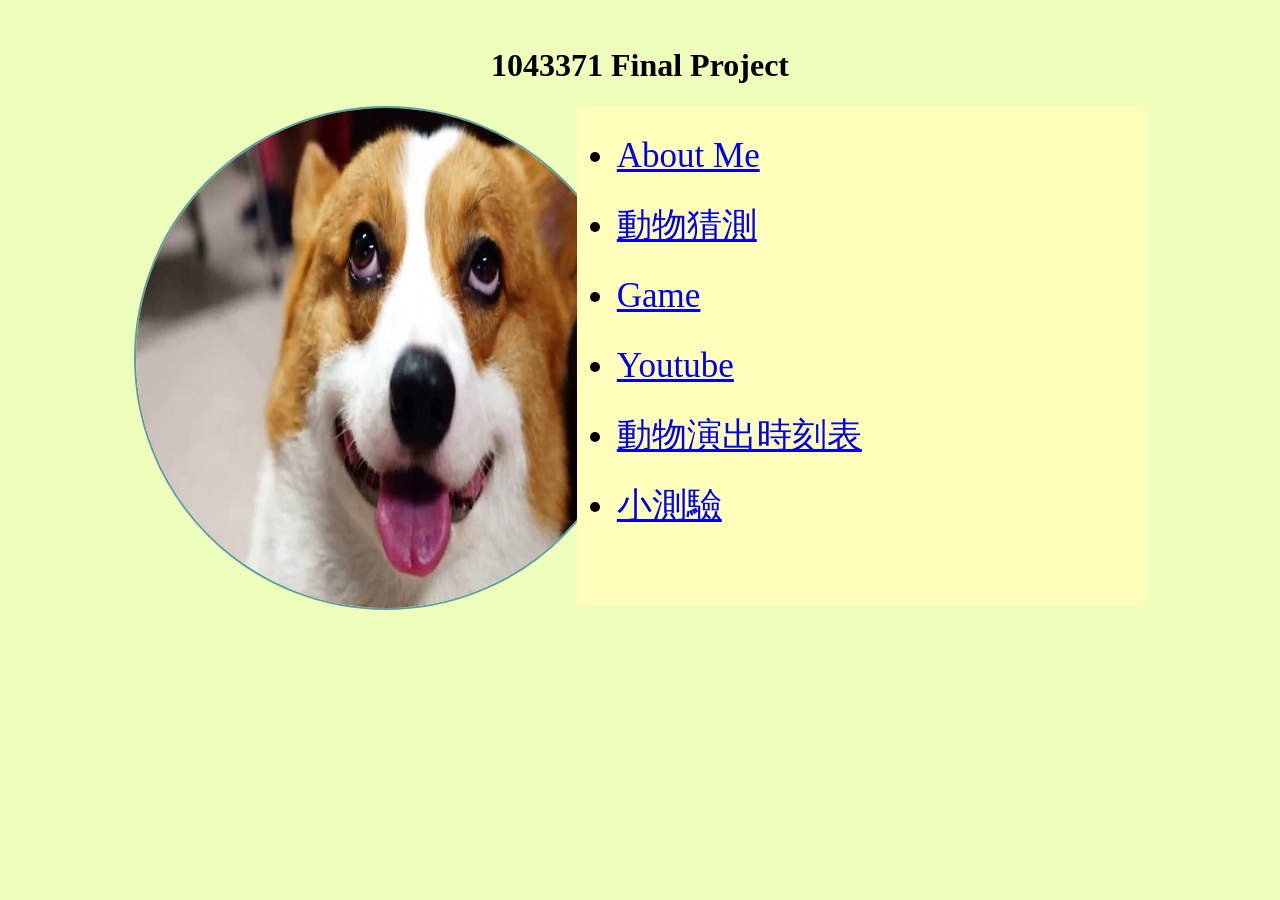
<file: index.html>
﻿﻿<!DOCTYPE html>
<html>
  <head>
      <meta charset="UTF-8" />
      <title>index</title>
	<style>
	  #left  {float:left; width:30%;margin-left:10%;}
	  #right {float:right; background:#FFFFBB; width:45%; height: 500px; margin-right:10%;}
   	  li     {line-height:30px;}
	  h1     {text-align: center;}
	  ul     {font-size:35px;}
img{
    border-radius: 50%;
    height: 500px;
    width : 500px;
    border-style: solid;
    border-width: 2px;
    border-color: cadetblue;
}

	</style>
  </head>
  <body bgcolor="#EEFFBB">

	<h1>1043371 Final Project</h1>
	<div id=left>
	    <img src="332.jpg">
	</div>

	<div id=right>
		<ul>
			<li><a href="aboutme/index.html">About Me</a></li><br>
			<li><a href="randomselect/index.html">動物猜測</a></li><br>
			<li><a href="game/index.html">Game</a></li><br>
			<li><a href="youtubeplayer/index.html">Youtube</a></li><br>
			<li><a href="autorange/index.html">動物演出時刻表</a></li><br>
			<li><a href="quiz/index.html">小測驗</a></li>
		</ul>
	</div>


  </body>
</html>
</file>
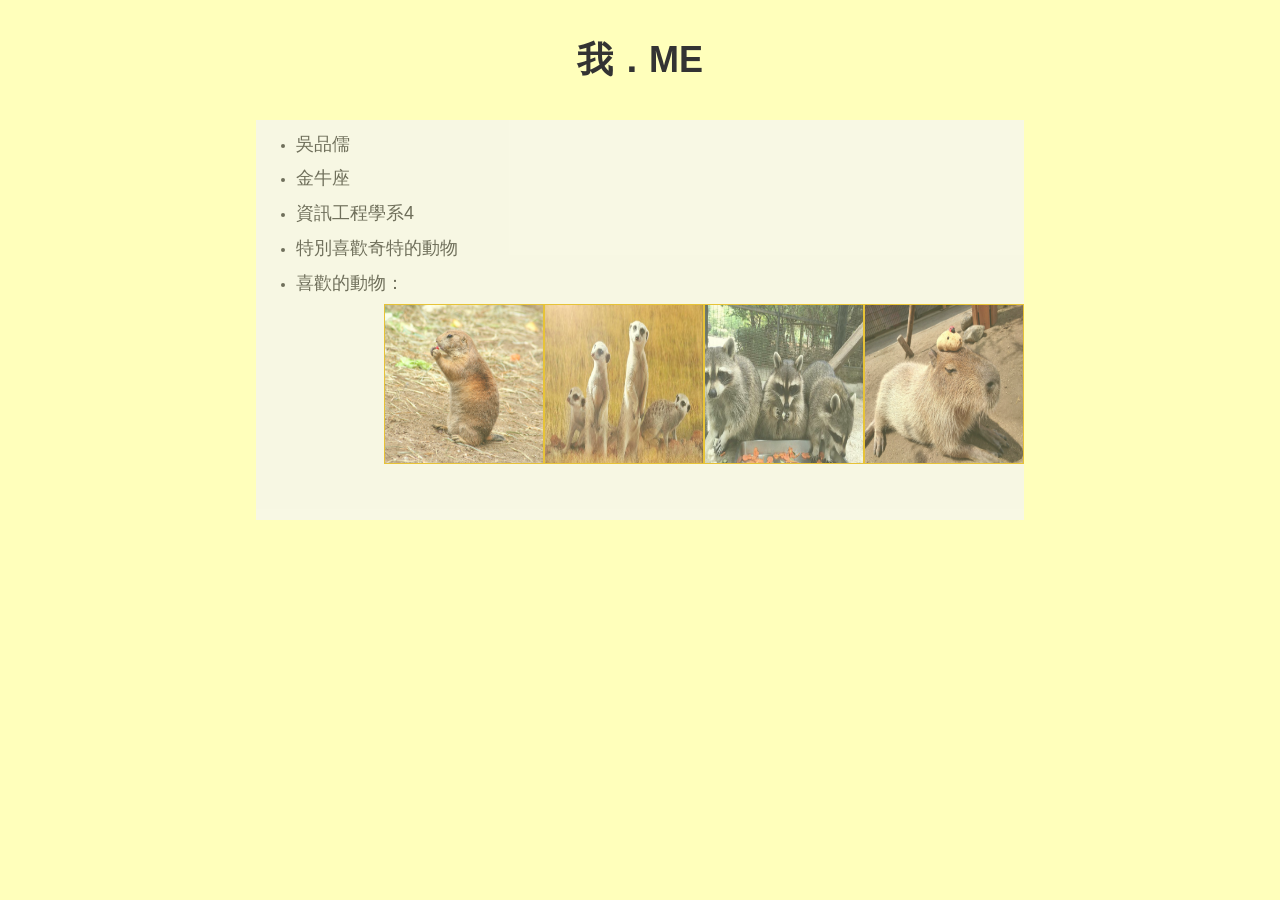
<file: aboutme/index.html>
﻿<!DOCTYPE html>
<html>
  <head>
     <meta charset="utf-8">
     <title>Aboutme</title>
  	<meta name="viewport" content="width=device-width, initial-scale=1">
  	<link rel="stylesheet" href="https://maxcdn.bootstrapcdn.com/bootstrap/3.3.7/css/bootstrap.min.css">
  	<script src="https://ajax.googleapis.com/ajax/libs/jquery/3.3.1/jquery.min.js"></script>
  	<script src="https://maxcdn.bootstrapcdn.com/bootstrap/3.3.7/js/bootstrap.min.js"></script>

	<style type="text/css">
	    .transbox   { height: 400px;
 		          margin:10px;
  			  background-color: #F5F5F5;
			  filter:alpha(opacity=70);
  			  opacity:0.7;              
			 }
	    .bg{ background-color:#FFFFBB;}
	    #rightone {float:right; width:60%; margin-right:20%;}
        #right{float: right;}
        #left{float: left;}
	    hr{clear:both}
	    h1{text-align:center;}
   	    li { line-height:30px;}
	    .profile { border-radius: 0%;
		       border:1px solid #DDAA00;
                       float:right;
		     }
	</style>


  </head>

  <body class="bg">
	<br>
      <h1><b>我．ME</b></h1>
	<br>
	

   <div class="transbox" id="rightone">
	  <ul>
          <li><h4>吳品儒</h4></li>
        <li><h4>金牛座</h4></li>
		<li><h4>資訊工程學系4</h4></li>
        <li><h4>特別喜歡奇特的動物</h4></li>
		<li><h4>喜歡的動物：	</h4></li>
       </ul>
      
			<img class="profile" src="image/11.jpg" width="160px" height="160px">
			<img class="profile" src="image/22.jpg" width="160px" height="160px">
			<img class="profile" src="image/44.jpg" width="160px" height="160px">
            <img class="profile" src="image/33.jpg" width="160px" height="160px">

    </div>
 

  </body>
</html>
</file>
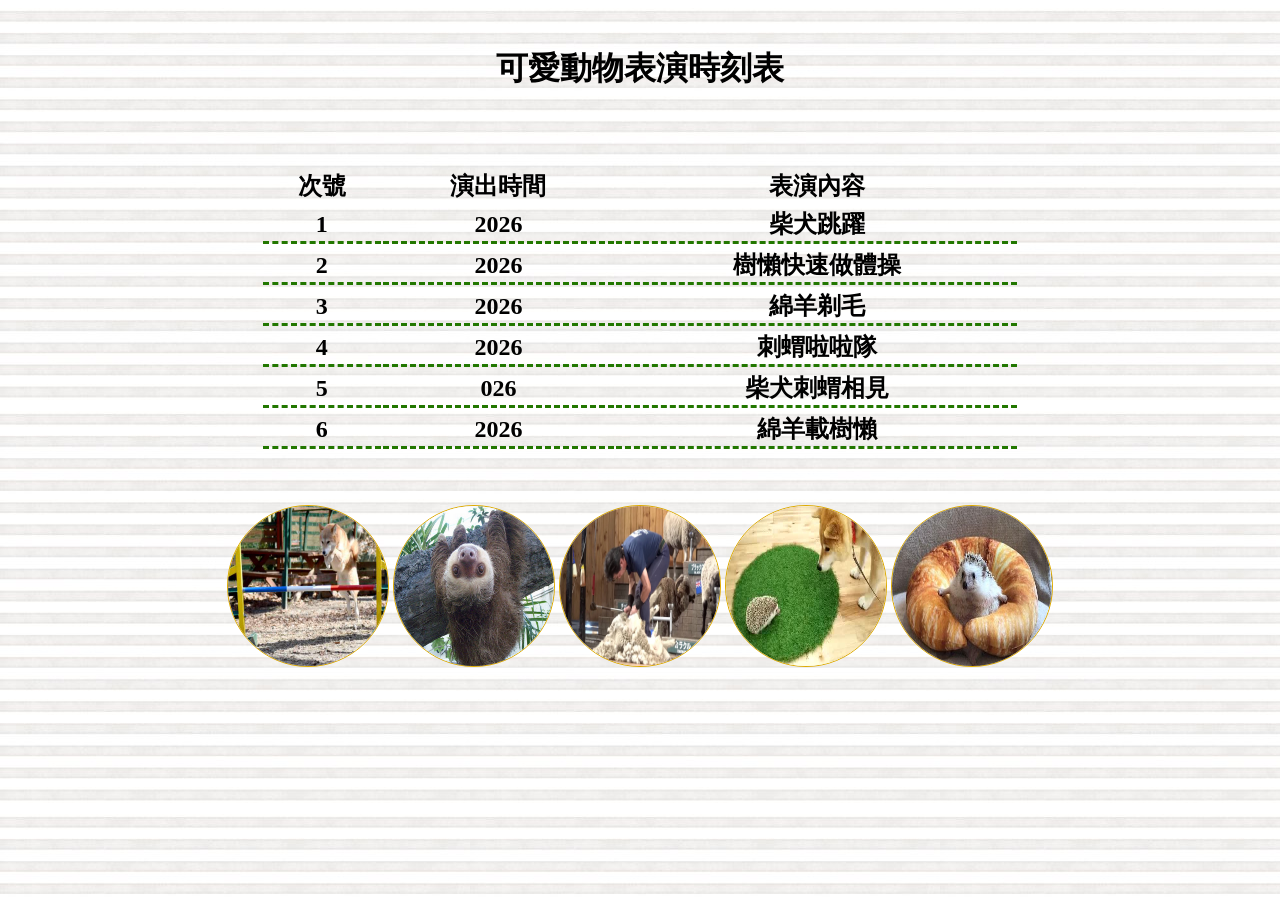
<file: autorange/index.html>
<!doctype html>
<html>
<head>
    <meta charset="UTF-8">
    <title>Untitled Document</title>
    <link rel="stylesheet" href="style.css">
    <script src="https://ajax.googleapis.com/ajax/libs/jquery/3.3.1/jquery.min.js"></script>
    <script src="topic.js"></script>
    <script src="main.js"></script>
</head>
<body>
    <br>
    <h1>可愛動物表演時刻表</h1><br><br><br>
    <b><table id="courseTable"></table></b>
    <br><br><br>
    <img class="profile" src="80.jpg" width="160px" height="160px">
    <img class="profile" src="64.jpg" width="160px" height="160px">
    <img class="profile" src="65.jpg" width="160px" height="160px">
    <img class="profile" src="66.jpg" width="160px" height="160px">
    <img class="profile" src="68.jpg" width="160px" height="160px">
    
    
</body>
</html>
</file>
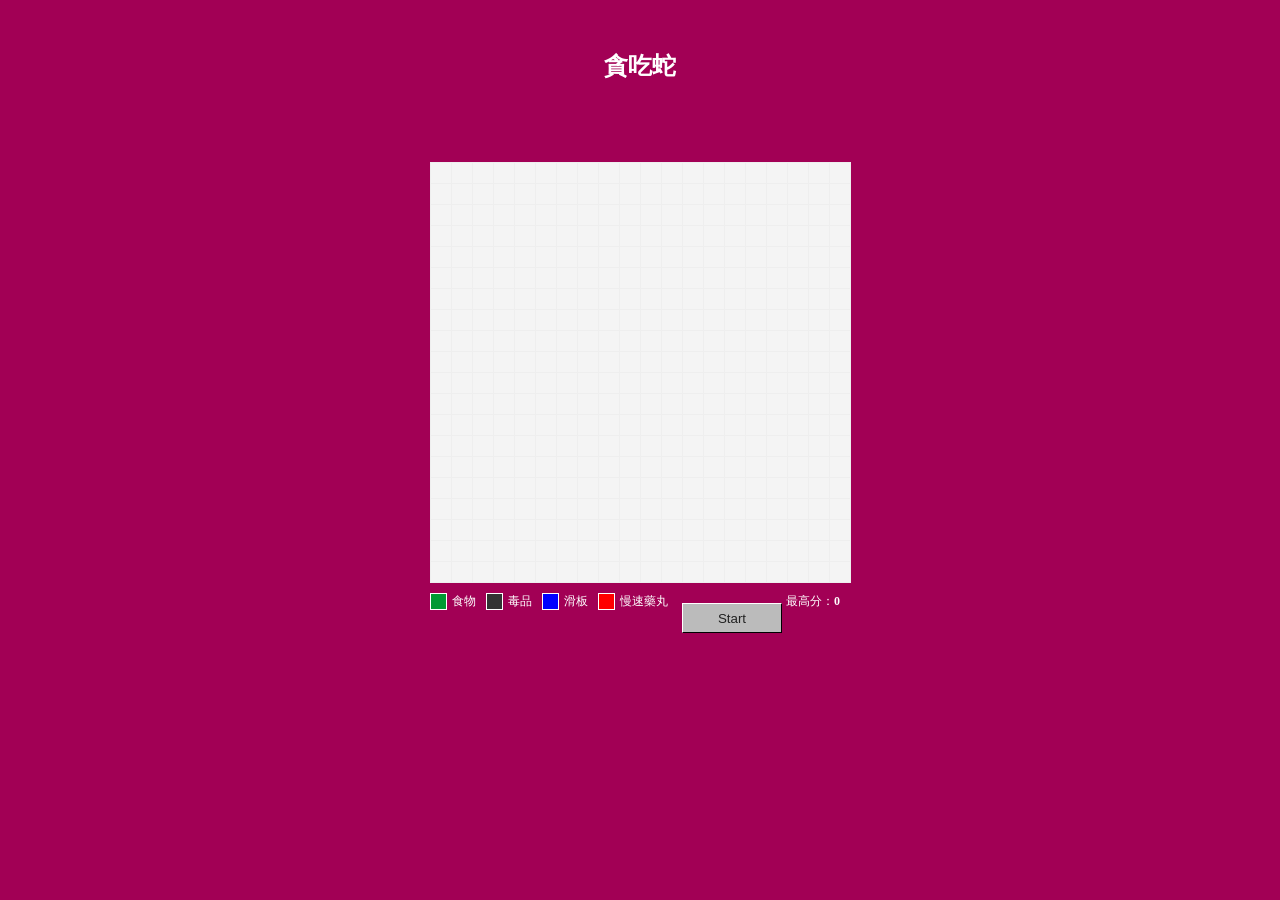
<file: game/index.html>
﻿<!DOCTYPE html PUBLIC "-//W3C//DTD XHTML 1.0 Transitional//EN" "http://www.w3.org/TR/xhtml1/DTD/xhtml1-transitional.dtd">
<html xmlns="http://www.w3.org/1999/xhtml">
<head>
<meta http-equiv="Content-Type" content="text/html; charset=utf-8" />
<title>贪吃蛇 - by CNwander</title>
<style type="text/css">
* {margin:0; padding:0}
body {background:#A20055; -moz-user-select:none; text-align:center; font-size:12px}
table {margin:80px auto 10px auto; overflow:hidden; border-collapse:collapse; }
td {width:20px; height:20px; border:1px solid #eee; background:#f4f4f4}
.cover {background:#39c;}
.food {background:#093}
.block {background:#333}
.brake {background:#f00}
.skate {background:#00f}
#say {margin-top:50px; color:white}
#help {width:420px; margin:0 auto; line-height:17px; color:white}
#help span {float:left; margin-right:10px}
#help .box {width:15px; height:15px; margin-right:5px; border:1px solid white}
#btnStart {clear:both; width:100px; height:30px; margin-top:10px; padding:0; background:#bbb; color:#222; border:1px solid #fff; border-bottom-color:#000; border-right-color:#000; cursor:pointer}
</style>
<script type="text/javascript">
// code by CNwander.
// common
function $(str) {
return document.getElementById(str);
}
function $tag(str,target) {
target = target || document;
return target.getElementsByTagName(str);
}
// global
// const
var WIDTH = 20, //网格宽度
HEIGHT = 20, //网格高度
SAY = ["Gogogo","還不錯嘛，再加油","厲害厲害","加油加油"];
var len = 3, //蛇的长度
speed, //爬行速度
gridElems = multiArray(WIDTH,HEIGHT), //单元格对象
carrier, //承载对象(食物，障碍，滑板，刹车)
snake, //蛇每节的坐标点
info, //交互对话
btnStart, //开始按钮
topScore = len,
snakeTimer, //蛇行走计时器
brakeTimers = [], //随机刹车
skateTimers = [], //随机滑板
directkey; // 方向键值 37-40 左上右下
window.onload = function(){
info = $("say");
btnStart = $("btnStart");
initGrid(); //网格初始化
document.onkeydown = attachEvents; //绑定方向事件
btnStart.onclick = function (e) {
btnStart.blur(); //firefox中必须释放焦点
start(); //游戏开始
btnStart.setAttribute("disabled",true);
btnStart.style.color = "#aaa";
}
}
//开始游戏
function start() {
len = 3;
speed = 10;
directkey = 39;
carrier = multiArray(WIDTH,HEIGHT);
snake = new Array();
clear();
initSnake(); //蛇初始化
addObject("food");
walk();
addRandomBrake();
}
//创建网格
function initGrid() {
var body = $tag("body")[0];
var table = document.createElement("table"),
tbody = document.createElement("tbody")
for(var j = 0; j < HEIGHT; j++) {
var col = document.createElement("tr");
for(var i = 0; i < WIDTH; i++) {
var row = document.createElement("td");
gridElems[i][j] = col.appendChild(row);
}
tbody.appendChild(col);
}
table.appendChild(tbody);
$("snakeWrap").appendChild(table);
}
//创建蛇
function initSnake() {
var pointer = randomPointer(len-1, len-1, WIDTH/2);
for(var i = 0; i < len; i++) {
var x = pointer[0] - i,
y = pointer[1];
snake.push([x,y]);
carrier[x][y] = "cover";
}
}
//添加键盘事件
function attachEvents(e) {
e = e || event;
directkey = Math.abs(e.keyCode - directkey) != 2 && e.keyCode > 36 && e.keyCode < 41 ? e.keyCode : directkey; //非方向键、反向无效
return false;
}
function walk() {
if(snakeTimer) window.clearInterval(snakeTimer);
snakeTimer = window.setInterval(step, Math.floor(3000/speed));
}
function step() {
//获取目标点
var headX = snake[0][0],
headY = snake[0][1];
switch(directkey) {
case 37: headX -= 1; break;
case 38: headY -= 1; break;
case 39: headX += 1; break
case 40: headY += 1; break;
}
//碰到边界，阻挡物，则结束游戏
if(headX >= WIDTH || headX < 0 || headY >= HEIGHT || headY < 0 || carrier[headX][headY] == "block" || carrier[headX][headY] == "cover" ) {
trace("GAME OVER");
if(getText($("score"))*1 < len) trace(len,$("score"));
btnStart.removeAttribute("disabled");
btnStart.style.color = "#000";
window.clearInterval(snakeTimer);
for(var i = 0; i < brakeTimers.length; i++) window.clearTimeout(brakeTimers[i]);
for(var i = 0; i < skateTimers.length; i++) window.clearTimeout(skateTimers[i]);
return;
}
//加速
if(len % 4 == 0 && speed < 60 && carrier[headX][headY] == "food") {
speed += 5;
walk();
trace("加速！");
}
//捡到刹车
if(carrier[headX][headY] == "brake") {
speed = 5;
walk();
trace("煞車啦。");
}
//遭遇滑板
if(carrier[headX][headY] == "skate") {
speed += 20;
walk();
trace("遭遇滑板！");
}
//添加阻挡物
if(len % 6 == 0 && len < 60 && carrier[headX][headY] == "food") {
addObject("block");
}
//对话
if(len <= 40 && len % 10 == 0) {
var cheer = SAY[len/10-1];
trace(cheer);
}
//吃东西
if(carrier[headX][headY] != "food") {
var lastX = snake[snake.length-1][0],
lastY = snake[snake.length-1][1];
carrier[lastX][lastY] = false;
gridElems[lastX][lastY].className = "";
snake.pop();
} else {
carrier[headX][headY] = false;
trace("吃到食物");
addObject("food");
}
snake.unshift([headX,headY]);
carrier[headX][headY] = "cover";
gridElems[headX][headY].className = "cover";
len = snake.length;
}
//添加物品
function addObject(name) {
var p = randomPointer();
carrier[p[0]][p[1]] = name;
gridElems[p[0]][p[1]].className = name;
}
//添加随机数量刹车和滑板
function addRandomBrake() {
var num = randowNum(1,5);
for(var i = 0; i < num; i++) {
brakeTimers.push( window.setTimeout(function(){addObject("brake")},randowNum(10000,100000)) );
skateTimers.push( window.setTimeout(function(){addObject("skate")},randowNum(5000,100000)) );
}
}
//输出信息
function trace(sth,who) {
who = who || info;
if(document.all) who.innerText = sth;
else who.textContent = sth;
}
//获取信息
function getText(target) {
if(document.all) return target.innerText;
else return target.textContent;
}
//创建二维数组
function multiArray(m,n) {
var arr =  new Array(n);
for(var i=0; i<m; i++)
arr[i] = new Array(m);
return arr;
}
//清除画面
function clear() {
for(var y = 0; y < gridElems.length; y++) {
for(var x = 0; x < gridElems[y].length; x++) {
gridElems[x][y].className = "";
}
}
}
//产生指定范围随机点
function randomPointer(startX,startY,endX,endY) {
startX = startX || 0;
startY = startY || 0;
endX = endX || WIDTH;
endY = endY || HEIGHT;
var p = [],
x = Math.floor(Math.random()*(endX - startX)) + startX,
y = Math.floor(Math.random()*(endY - startY)) + startY;
if(carrier[x][y]) return randomPointer(startX,startY,endX,endY);
p[0] = x;
p[1] = y;
return p;
}
//产生随机整数
function randowNum(start,end) {
return Math.floor(Math.random()*(end - start)) + start;
}
</script>
</head>
<body onselectstart="return false">
<div id="say"><h1>貪吃蛇</h1></div>
<div id="snakeWrap"></div>
<div id="help">
<span class="box food"></span><span>食物</span>
<span class="box block"></span><span>毒品</span>
<span class="box skate"></span><span>滑板</span>
<span class="box brake"></span><span>慢速藥丸</span>
<span style="float:right">最高分：<strong id="score">0</strong></span>
<input type="button" id="btnStart" value="Start" />
</div>
</body>
</html>
</file>
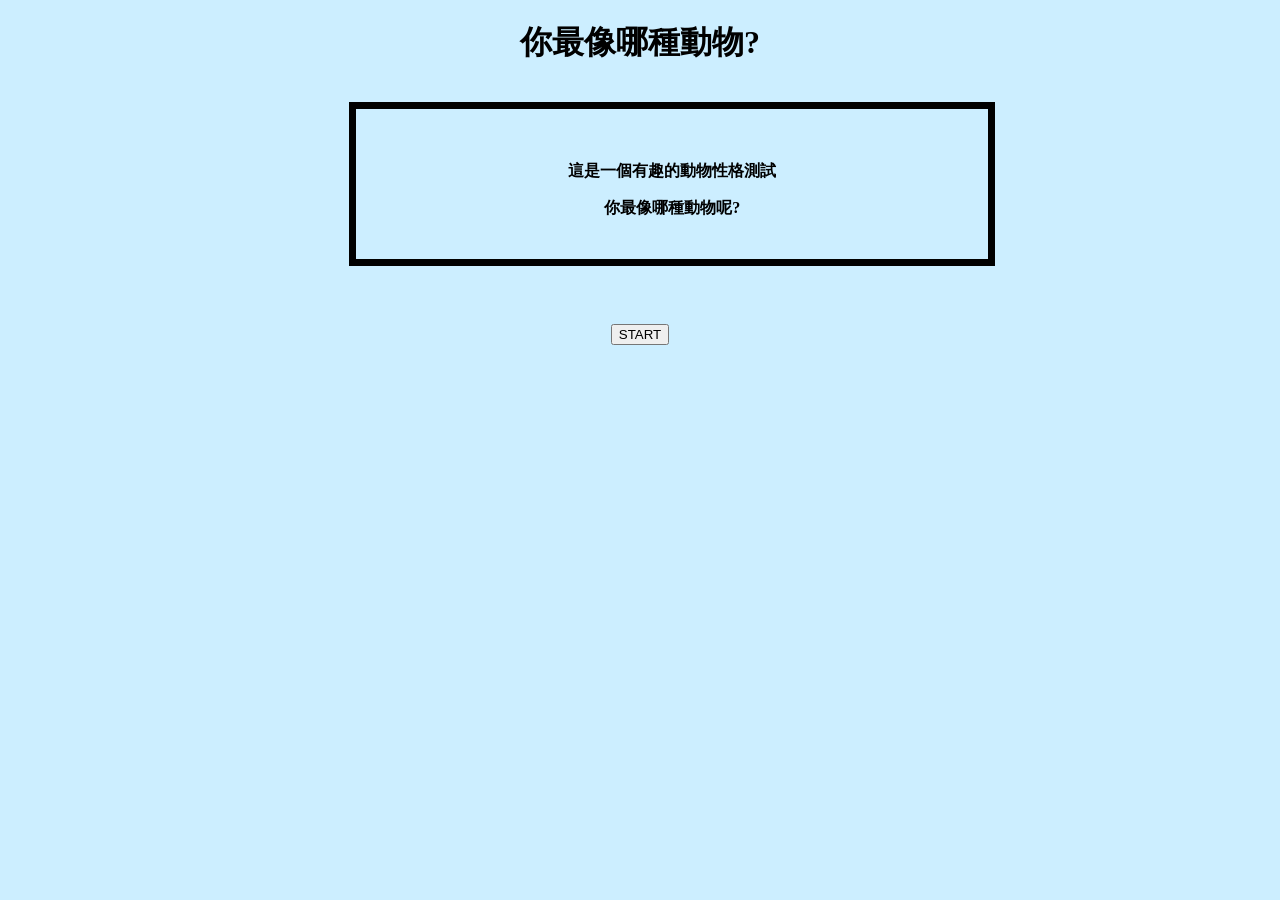
<file: quiz/index.html>
<!doctype html>
<html>
<head>
    <meta charset="UTF-8">
    <title>Mind Quiz</title>
    <link rel="stylesheet" href="style.css">
    <script src="https://ajax.googleapis.com/ajax/libs/jquery/3.3.1/jquery.min.js"></script>
    <script src="data.js"></script>
    <script src="main.js"></script>
</head>
<body>
    <h1></h1>
    <div>
        <h1 id="question">你最像哪種動物?<br><br>
        
        <div class="transbox">
            <br><br>
            <p>
            這是一個有趣的動物性格測試
            </p>
            <p>    
            你最像哪種動物呢?
            </p>
            </div>
        </h1>

        <br>
        <br>
        <div id="options"></div>

    </div>
    <input id="startButton" type="button" value="START">
</body>
</html>
</file>
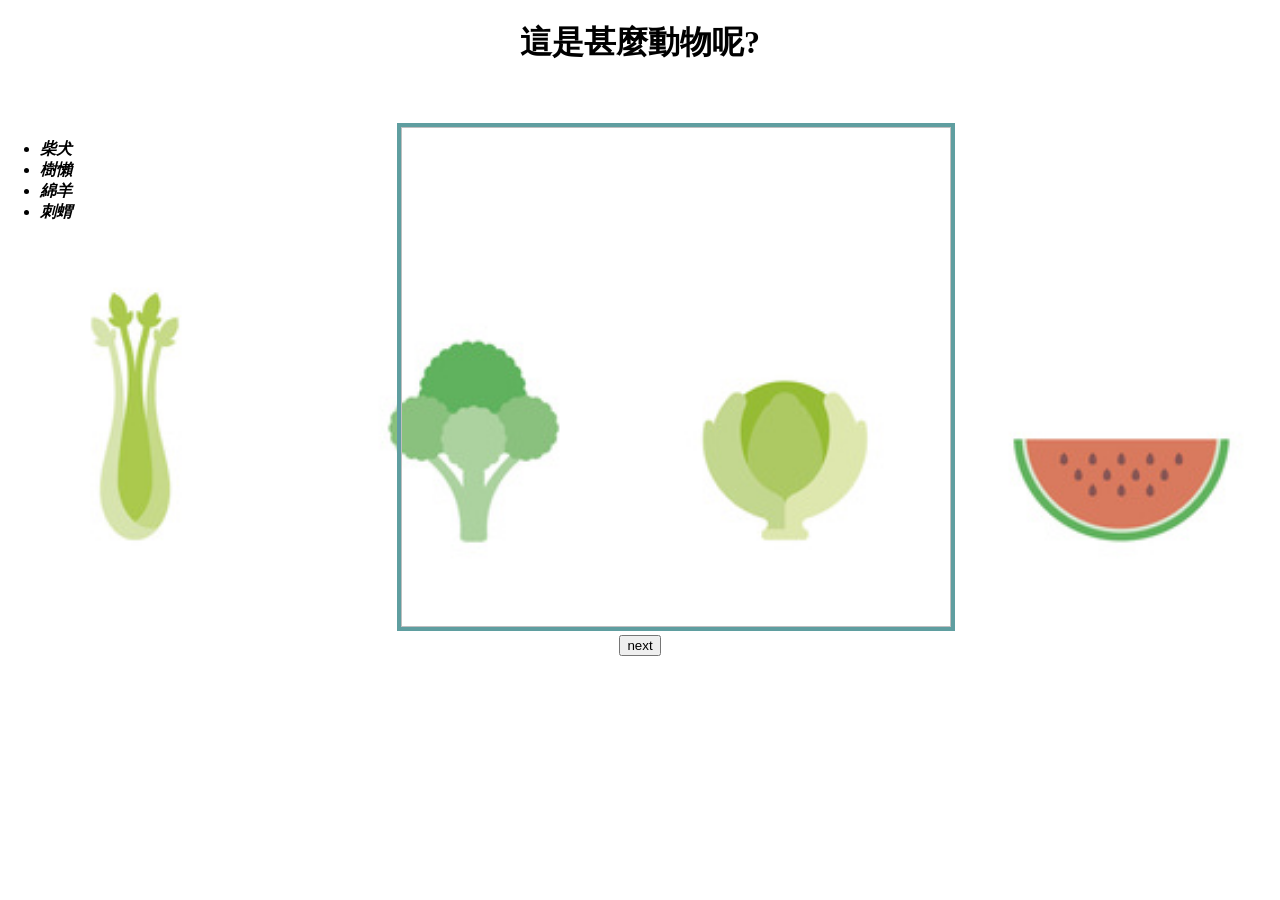
<file: randomselect/index.html>
﻿<!doctype html>
<html>
<head>
    <meta charset="UTF-8">
    <title>RandomSelector</title>
    <link rel="stylesheet" href="style.css">
    <script src="https://ajax.googleapis.com/ajax/libs/jquery/3.3.1/jquery.min.js"></script>
    <script src="main.js"></script>

</head>
<body>
    <h1>這是甚麼動物呢?</h1>
    <br>
    <br>
    <ul>
        <li><b><i>柴犬</i></b></li>
        <li><b><i>樹懶</i></b></li>
        <li><b><i>綿羊</i></b></li>
        <li><b><i>刺蝟</i></b></li> 
    </ul>
    <img><br>
    <input type="button" value="next">
</body>
</html>
</file>
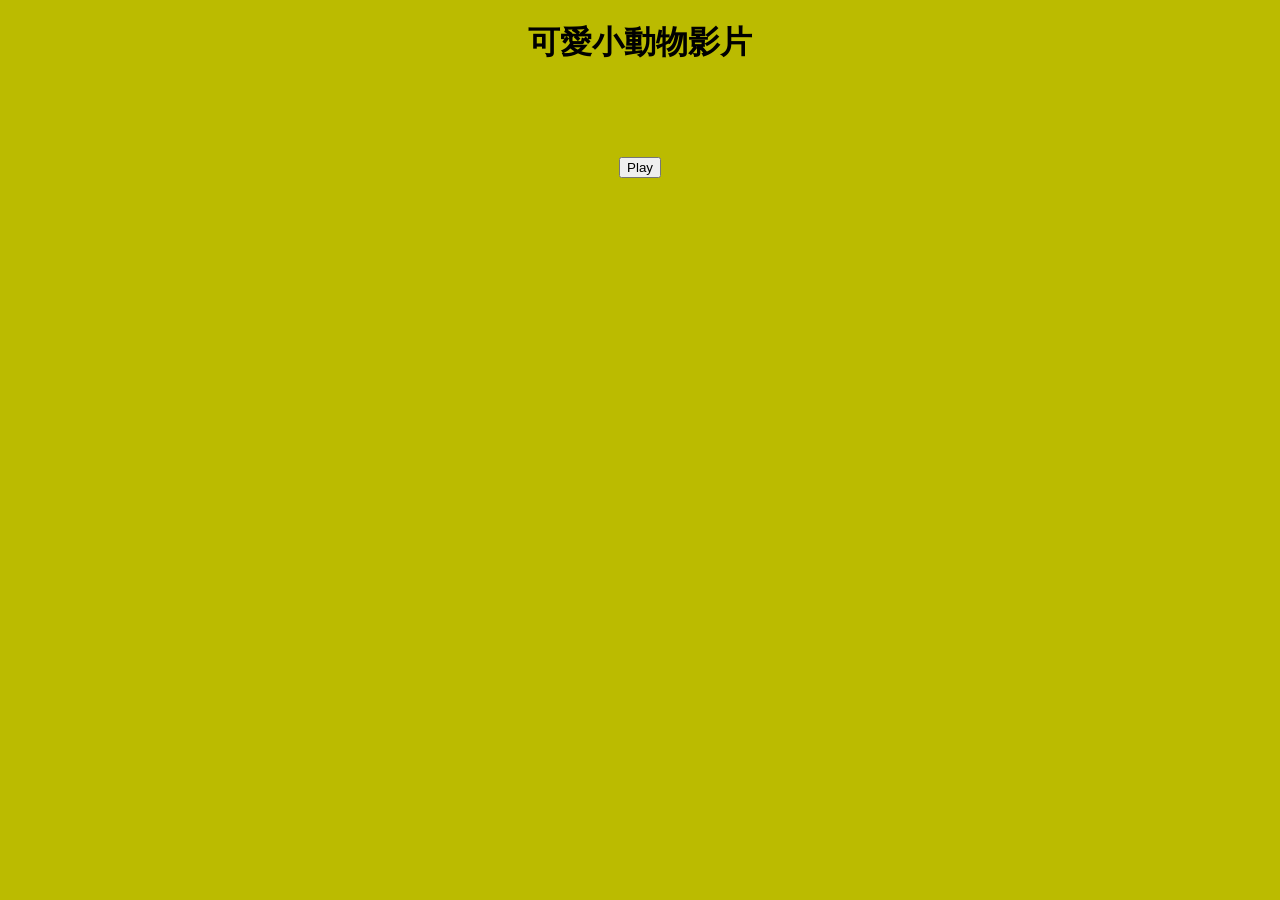
<file: youtubeplayer/index.html>
<!doctype html>
<html>
<head>
    <meta charset="UTF-8">
    <title>Youtube Player</title>
    <link rel="stylesheet" href="style.css">
    <script src="https://ajax.googleapis.com/ajax/libs/jquery/3.3.1/jquery.min.js"></script>
    <script src="https://www.youtube.com/iframe_api"></script>
    <script src="playList.js"></script>
    <script src="main.js"></script>
</head>
<body bgcolor="#BBBB00">
    <h1>可愛小動物影片</h1>
    <h2></h2>
    <div id="player"></div>
    <br>
    <input id="playButton" type="button" value="Play">
</body>
</html>
</file>
<file: autorange/style.css>
body{
    text-align: center;
    background-image: url("bg75.jpg");
}

table{
    width: 60%;
    margin: auto;
    font-size: 1.5em;
}

td{
    border-bottom: 3px dashed #227700;
}

.profile { border-radius: 50%;
		   border:1px solid #DDAA00;
		  }
</file>
<file: quiz/style.css>
body{
    text-align: center;
    background-color: #CCEEFF;
}
.transbox{
    width: 50%;
    height:150px;
    border: 7px solid black;
    text-align: center;
    margin-left:27%;
    font-size: 16px;
}
</file>
<file: randomselect/style.css>
body{
            margin:0px;
            padding:0px;
            background:url(pics/bg81.jpg) center center fixed no-repeat;
            background-size: cover;
            text-align: center;
    }

ul{
    text-align: left;
    float: left;
}

img{
    width: 550px;
    height: 500px;
    border-style: solid;
    border-width: 4px;
    border-color: cadetblue;
}
</file>
<file: youtubeplayer/style.css>
body{
    text-align: center;
}

h2{
    height: 32px;
}
</file>
